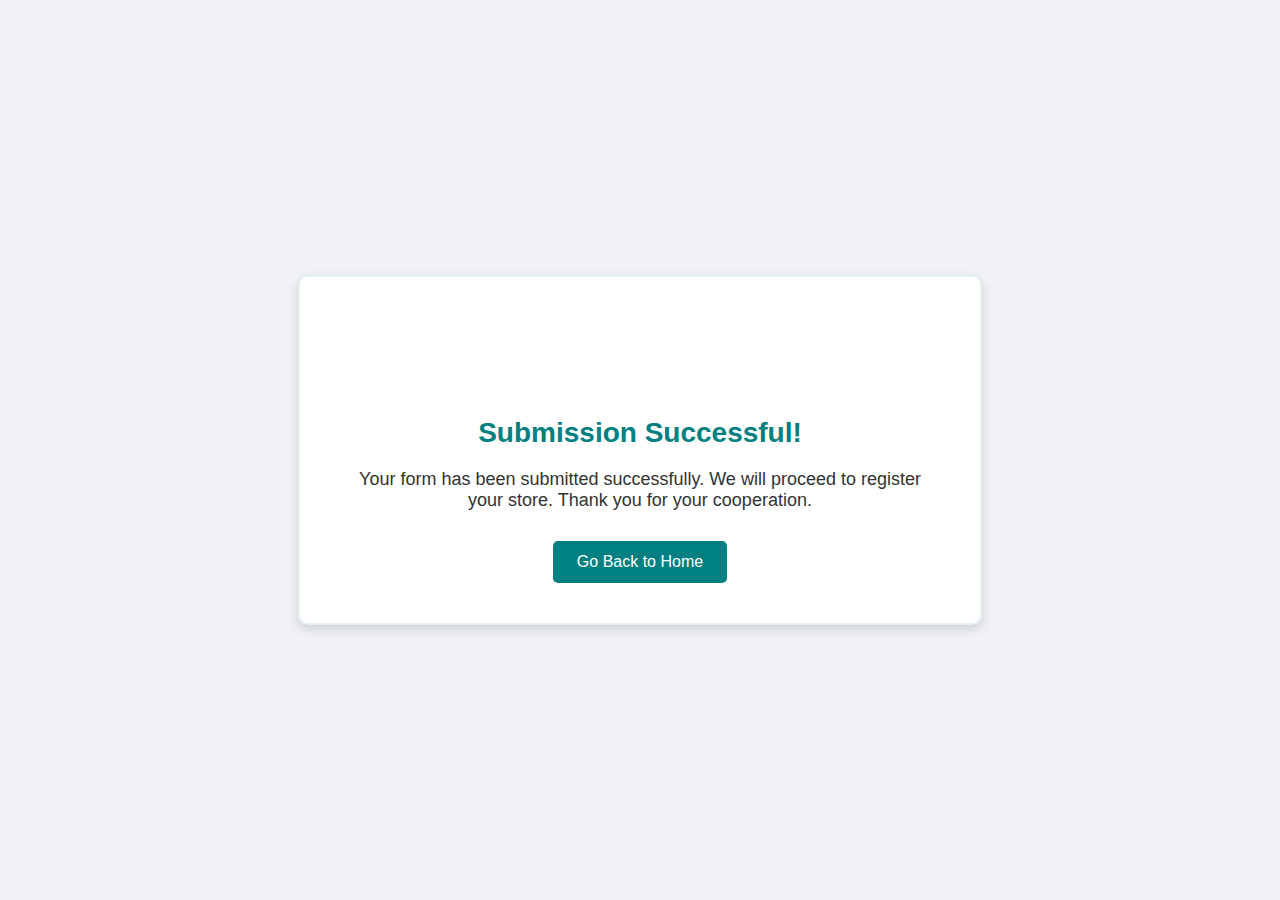
<file: success.html>
<!DOCTYPE html>
<html lang="en">
<head>
    <meta charset="UTF-8">
    <meta name="viewport" content="width=device-width, initial-scale=1.0">
    <title>Submission Successful</title>
    <link rel="stylesheet" href="style.css">
    <style>
        body {
            font-family: Arial, sans-serif;
            background-color: #f0f2f5;
            margin: 0;
            padding: 0;
            display: flex;
            justify-content: center;
            align-items: center;
            height: 100vh;
        }
        .success-container {
            background-color: #fff;
            padding: 40px;
            border-radius: 10px;
            box-shadow: 0 4px 12px rgba(0, 0, 0, 0.15);
            text-align: center;
            width: 80%;
            max-width: 600px;
            border: 2px solid #0080801a;
        }
        h1 {
            color: #008080;
            font-size: 28px;
            margin-bottom: 20px;
        }
        p {
            color: #333;
            font-size: 18px;
            margin-bottom: 30px;
        }
        .success-icon {
            position: relative;
            width: 80px;
            height: 80px;
            margin: 0 auto 20px;
        }
        .success-icon::before {
            content: '';
            position: absolute;
            width: 20px;
            height: 45px;
            border-right: 8px solid #008080; /* Thicker tick */
            border-bottom: 8px solid #008080;
            border-radius: 4px; /* Rounded edges */
            transform: rotate(45deg);
            top: 10px;
            left: 25px;
            opacity: 0;
            animation: draw-tick 0.5s ease forwards 0.3s; /* Animation delay of 0.3s */
        }
        @keyframes draw-tick {
            0% {
                width: 0;
                height: 0;
                opacity: 0;
            }
            50% {
                width: 20px;
                height: 0;
                opacity: 1;
            }
            100% {
                width: 20px;
                height: 45px;
                opacity: 1;
            }
        }
        .back-home-btn {
            background-color: #008080;
            color: white;
            padding: 12px 24px;
            border: none;
            border-radius: 5px;
            font-size: 16px;
            cursor: pointer;
            text-decoration: none;
            display: inline-block;
            transition: background-color 0.3s ease;
        }
        .back-home-btn:hover {
            background-color: #006666;
        }
    </style>
</head>
<body>
    <div class="success-container">
        <div class="success-icon"></div>
        <h1>Submission Successful!</h1>
        <p>Your form has been submitted successfully. We will proceed to register your store. Thank you for your cooperation.</p>
        <a href="index.html" class="back-home-btn">Go Back to Home</a>
    </div>
</body>
</html>
</file>
<file: style.css>
/* General body styling */
body {
    font-family: 'Roboto', sans-serif;
    background-color: #f0f2f5;
    margin: 0;
    padding: 0;
    display: flex;
    justify-content: center;
    align-items: center;
    min-height: 100vh;
}

/* Main container styling */
.container {
    background-color: #fff;
    padding: 40px;
    border-radius: 12px;
    box-shadow: 0 8px 16px rgba(0, 0, 0, 0.2);
    width: 90%;
    max-width: 800px;
    margin: 10px auto;
    border: 2px solid #0080801a;
    transition: transform 0.3s ease-in-out;
}

.container:hover {
    transform: scale(1.02);
}

/* Heading styling */
h2 {
    text-align: center;
    color: #008080;
    font-size: 28px;
    margin-bottom: 30px;
    text-transform: uppercase;
    letter-spacing: 1px;
}

/* Form styling */
form {
    display: flex;
    flex-direction: column;
}

/* Form group styling */
.form-group {
    margin-bottom: 1.5rem;
}

/* Label styling */
label {
    font-weight: bold;
    color: #333;
    margin-bottom: 0.5rem;
}

/* Input styling */
input[type="text"],
input[type="file"] {
    padding: 10px;
    border: 1px solid #ccc;
    border-radius: 6px;
    width: 100%;
    font-size: 15px;
    transition: border-color 0.3s ease-in-out;
    background-color: #f8f9fa;
}

input[type="text"]:focus,
input[type="file"]:focus {
    border-color: #008080;
    outline: none;
}

/* Button styling */
input[type="submit"],
.add-branch-btn {
    background-color: #008080;
    color: white;
    padding: 14px 28px;
    margin-top: 20px;
    border: none;
    border-radius: 6px;
    cursor: pointer;
    font-size: 16px;
    transition: background-color 0.3s ease, box-shadow 0.2s ease;
    box-shadow: 0 4px 8px rgba(0, 0, 0, 0.1);
}

.add-branch-btn {
    background-color: #fff;
    color: #008080;
    border: 1px solid #008080;
    padding: 10px 20px;
}

input[type="submit"]:hover,
.add-branch-btn:hover {
    background-color: #006666;
}

.add-branch-btn:hover {
    background-color: #e0f7fa;
    color: #006666;
}

/* Branch section styling */
.branch-section {
    background-color: #0080801a;
    border: 1px solid #008080;
    padding: 25px;
    border-radius: 8px;
    margin-top: 20px;
    transition: all 0.3s ease-in-out;
    box-shadow: 0 4px 8px rgba(0, 0, 0, 0.1);
    animation: fadeIn 0.5s ease-in-out;
} 

/* Styling for Branch section headings */
.branch-section h3 {
    margin-top: 0;
    margin-bottom: 10px;
    color: #008080;
    font-size: 20px;
    border-bottom: 2px solid #008080;
    padding-bottom: 5px;
}

/* Styling for the remove button */
.remove-btn {
    background-color: #FA5252;
    color: white;
    font-size: 14px;
    padding: 8px 16px;
    border: none;
    border-radius: 4px;
    cursor: pointer;
    margin-top: 15px;
    display: inline-block;
    transition: background-color 0.3s ease;
}

.remove-btn:hover {
    background-color: #e04848;
}
.is-valid {
    border-color: green;
}
.is-invalid {
    border-color: red;
}
.invalid-feedback {
    color: red;
    font-size: 0.9em;
}
</file>
